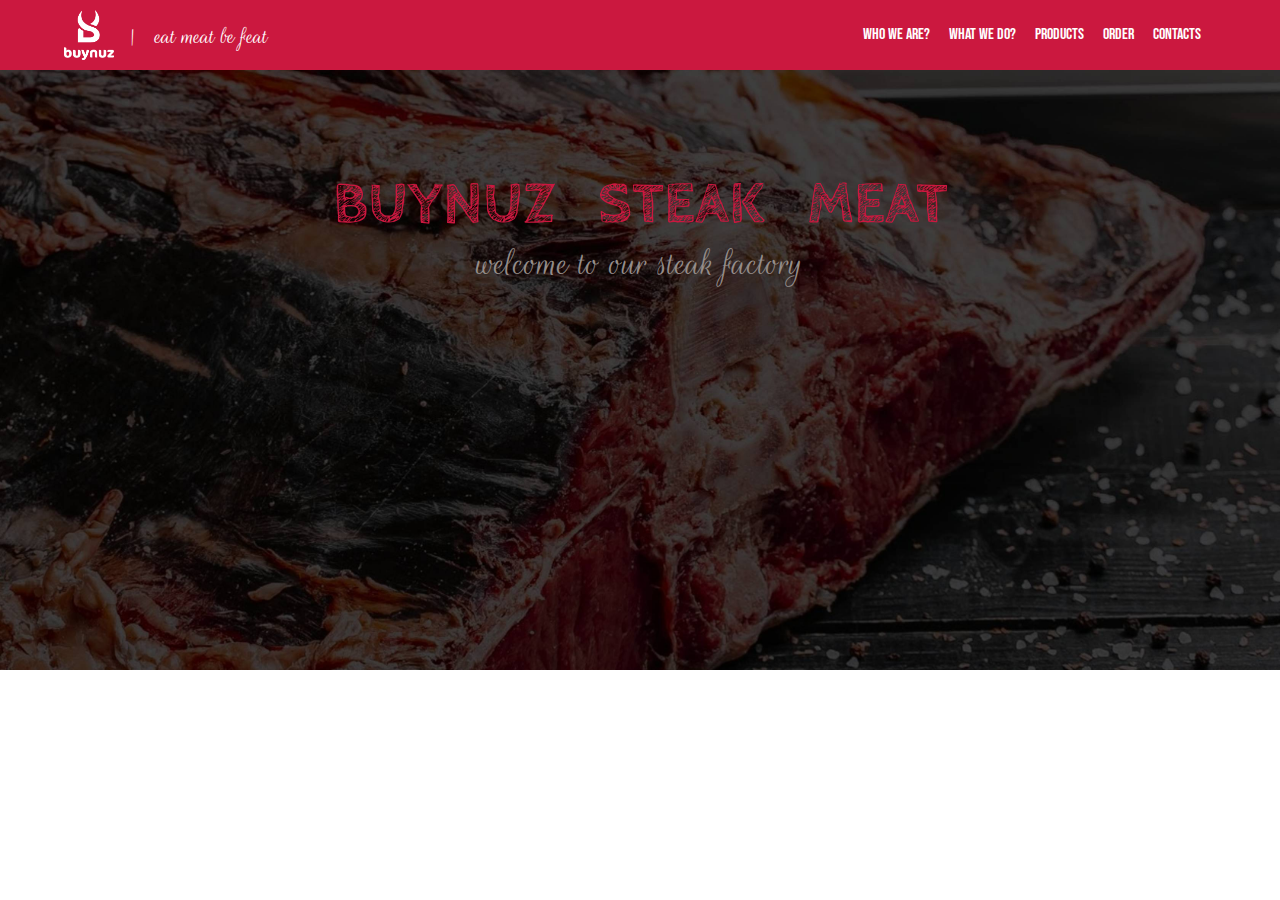
<file: buynuz_header_vruc/index.html>
<!DOCTYPE html>
<html lang="en">
<head>
    <meta charset="UTF-8">
    <meta name="viewport" content="width=device-width, initial-scale=1.0">
    <link rel="shortcut icon" href="buynuz logo.png" type="image/x-icon">
    <link href="//db.onlinewebfonts.com/c/a959dc44d13936c74a1ddbd1d12fb978?family=MicrobrewTwoD" rel="stylesheet" type="text/css"/>
    <link rel="stylesheet" href="style.css">
    <title>Buynuz</title>
</head>
<body>
    <div class="wrapper">
        <header>
            <div class="inner_header">
                
                <div class="logo">
                    <img src="buynuz logo (2) (1).png">
                    <p class="slogan">| &nbsp; eat meat be feat</p>
                </div>
                
                <div class="links">
                    <nav class="navbar">
                        <ul class="nav-links">
                            <li class="nav-items"><a href="#">Who we are?</a></li>
                            <li class="nav-items"><a href="#">What we do?</a></li>
                            <li class="nav-items"><a href="#">Products</a></li>
                            <li class="nav-items"><a href="#">Order</a></li>
                            <li class="nav-items"><a href="#">Contacts</a></li>
                        </ul>
                    </nav>
                </div>

            </div>
        </header>

        <div class="outter_landing_1">
            <div class="inner_landing_1">
                <h1>BUYNUZ &nbsp; STEAK &nbsp; MEAT</h1>
                <p>welcome to our steak factory</p>
            </div>
        </div>

    </div>
</body>
</html>
</file>
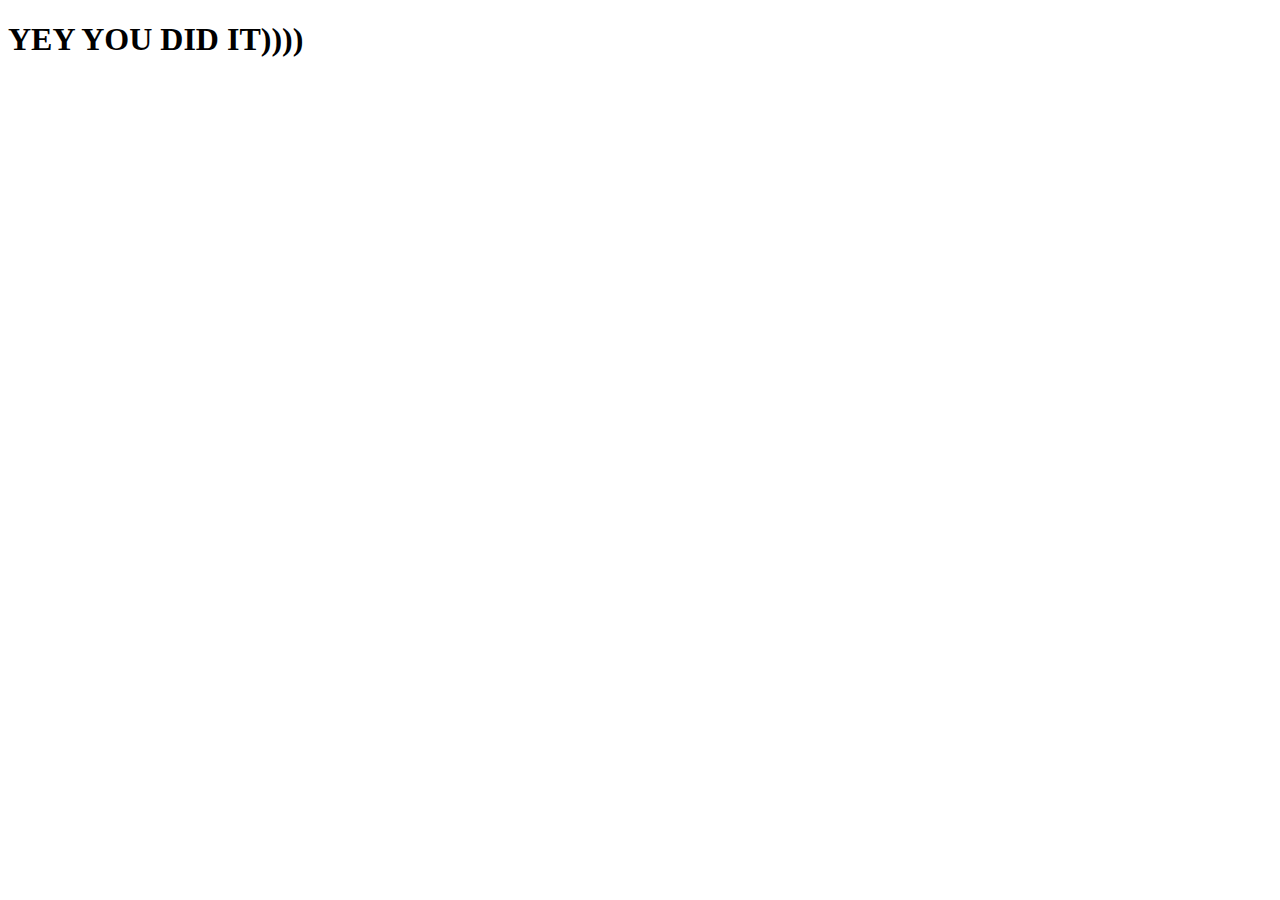
<file: page2.html>
<!DOCTYPE html>
<html lang="en">
<head>
    <meta charset="UTF-8">
    <meta name="viewport" content="width=device-width, initial-scale=1.0">
    <title>Document</title>
</head>
<body>
    <h1>YEY YOU DID IT))))</h1>
</body>
</html>
</file>
<file: buynuz_header_vruc/style.css>
@import url('https://fonts.googleapis.com/css2?family=Cabin+Sketch&display=swap');
@import url('https://fonts.googleapis.com/css2?family=Cabin+Sketch&family=Rouge+Script&display=swap');
@import url('https://fonts.googleapis.com/css2?family=Bebas+Neue&family=Cabin+Sketch&family=Rouge+Script&display=swap');

*{
    margin: 0;
    padding: 0;
    box-sizing: border-box;
}

/*------DOP FONTS------*/



/*------HEADER------*/

header{
    height: 70px;
    background-color: #cb183f;
    text-align: center;
    vertical-align: middle;
}

.inner_header{
    width: 90%;
    height: 50px;
    margin: 0 auto;
    display: flex;
    justify-content: space-between;
}

.logo img{
    height: 50px;
    width: 50px;
    margin-top: 10px;
    align: left;
}

.slogan{
    float: right;
    margin-top: 22px;
    margin-left: 15px;
    color: white;
    font-family: 'Rouge Script', cursive;
    font-size: 25px;
}

.links ul{
    margin-top: 25px;
}

.links li{
    list-style: none;
    display: inline;
    margin-right: 15px;
    font-family: 'Bebas Neue', cursive;
}

.links li a{
    text-decoration: none;
    color: white;
    transition:  all 0.3s ease 0s;
}

.links li a:hover{
    color: thistle;
}

/*------END OF THE HEADER------*/

/*------LANDING_1------*/

.outter_landing_1{
    height: 600px;
    text-align: center;
    vertical-align: middle;
    background: url(01.jpg) no-repeat;
    background-size: cover;
}

.inner_landing_1{
    width: 90%;
    height: 400px;
    margin: 100px auto;
    display: inline-block;
}

.inner_landing_1 .ots_1{
    width: 10px;
}

.inner_landing_1 h1{
    color: #cb183f;
    font-size: 60px;
    font-family: 'Cabin Sketch', cursive;
}

.inner_landing_1 p{
    color: #958d8a;
    font-size: 40px;
    font-family: 'Rouge Script', cursive;
}
</file>
